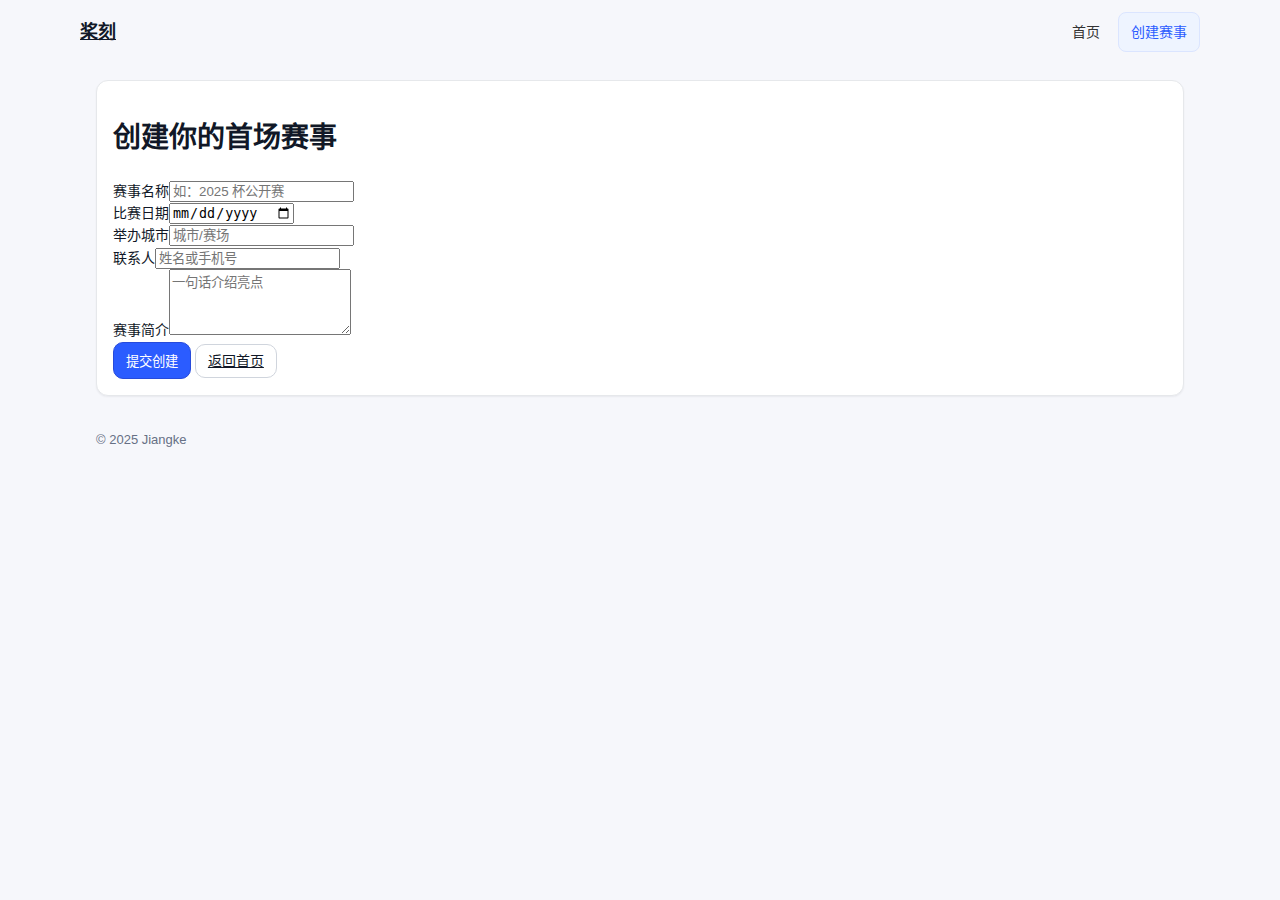
<file: create-event.html>
<!DOCTYPE html>
<html lang="zh-CN">
  <head>
    <meta charset="utf-8" />
    <meta name="viewport" content="width=device-width,initial-scale=1" />
    <title>创建赛事 - 桨刻</title>
    <link rel="icon" href="./assets/favicon.ico" />
    <link rel="stylesheet" href="./assets/c-portal.css" />
  </head>
  <body>
    <header class="container header">
      <div class="brand"><a href="./index.html">桨刻</a></div>
      <nav class="nav">
        <a href="./index.html">首页</a>
        <a href="./create-event.html" class="active">创建赛事</a>
      </nav>
    </header>

    <main class="container">
      <section class="card">
        <h1>创建你的首场赛事</h1>
        <form id="evt" class="form">
          <div class="row">
            <div>
              <label>赛事名称</label
              ><input name="title" placeholder="如：2025 杯公开赛" required />
            </div>
            <div>
              <label>比赛日期</label><input name="date" type="date" required />
            </div>
          </div>
          <div class="row">
            <div>
              <label>举办城市</label
              ><input name="location" placeholder="城市/赛场" />
            </div>
            <div>
              <label>联系人</label
              ><input name="contact" placeholder="姓名或手机号" />
            </div>
          </div>
          <div>
            <label>赛事简介</label
            ><textarea
              name="desc"
              rows="4"
              placeholder="一句话介绍亮点"
            ></textarea>
          </div>
          <div class="actions">
            <button type="submit" class="btn primary">提交创建</button>
            <a class="btn" href="./index.html">返回首页</a>
          </div>
        </form>
      </section>
    </main>

    <footer class="container footer">
      <span class="muted">© 2025 Jiangke</span>
    </footer>

    <script>
      document.getElementById("evt")?.addEventListener("submit", (e) => {
        e.preventDefault();
        const data = Object.fromEntries(
          new FormData(e.currentTarget).entries()
        );
        console.log("创建赛事参数：", data);
        alert("已提交（示例页不做真实提交）");
      });
    </script>
  </body>
</html>
</file>
<file: assets/c-portal.css>
/* ========== C 端门户通用样式（c-portal.css） ========== */
/* 设计目标：简洁、统一、可复用，不侵入 B 端组件 */
:root {
  --border: #e6e8eb;
  --muted: #667085;
  --brand: #2b5cff;
  --brand-600: #274bdb;
  --bg: #f6f7fb;
  --bg-soft: #f7f9fc;
  --card: #ffffff;
  --text: #111827;
  --text-sub: #475467;
  --danger: #ef4444;
  --success: #16a34a;
  --warning: #f59e0b;
  --radius: 12px;
  --radius-sm: 8px;
  --shadow-sm: 0 1px 2px rgba(16, 24, 40, 0.06);
}

/* Reset 精简版 */
* {
  box-sizing: border-box;
}
html,
body {
  height: 100%;
}
body {
  margin: 0;
  color: var(--text);
  background: var(--bg);
  font: 14px/1.6 -apple-system, BlinkMacSystemFont, "Segoe UI", Roboto,
    "PingFang SC", "Hiragino Sans GB", "Microsoft YaHei", "Helvetica Neue",
    Arial, sans-serif;
  -webkit-font-smoothing: antialiased;
  -moz-osx-font-smoothing: grayscale;
}
img {
  max-width: 100%;
  display: block;
}
a {
  color: inherit;
}

/* 布局 */
.container {
  max-width: 1120px;
  margin: 0 auto;
  padding: 16px;
}
.grid {
  display: grid;
  grid-template-columns: repeat(12, 1fr);
  gap: 16px;
}
.col-12 {
  grid-column: span 12;
}
.col-8 {
  grid-column: span 8;
}
.col-6 {
  grid-column: span 6;
}
.col-4 {
  grid-column: span 4;
}
@media (max-width: 960px) {
  .col-8,
  .col-6,
  .col-4 {
    grid-column: span 12;
  }
}
.split {
  display: flex;
  align-items: center;
  gap: 10px;
}
.split .grow {
  flex: 1;
}

/* Header & Nav */
.header {
  display: flex;
  align-items: center;
  justify-content: space-between;
  padding: 12px 0;
}
.brand {
  display: flex;
  align-items: center;
  gap: 10px;
  font-weight: 700;
  font-size: 18px;
}
.nav {
  display: flex;
  align-items: center;
  gap: 6px;
  flex-wrap: wrap;
}
.nav a {
  color: #333;
  text-decoration: none;
  padding: 8px 12px;
  border-radius: var(--radius-sm);
}
.nav a:hover {
  background: #f4f5f7;
}
.nav a.active {
  background: #eef4ff;
  color: var(--brand);
  border: 1px solid #dbe5ff;
}

/* Hero & Notice */
.hero {
  background: var(--bg-soft);
  border: 1px solid #eef1f6;
  border-radius: 16px;
  padding: 20px;
  margin: 8px 0 20px;
}
.hero h1 {
  margin: 0 0 8px;
  font-size: 22px;
}
.notice {
  display: flex;
  align-items: center;
  gap: 10px;
  background: var(--card);
  border: 1px dashed var(--border);
  border-radius: var(--radius);
  padding: 10px 12px;
  color: var(--muted);
  margin-bottom: 12px;
}

/* 卡片与列表 */
.card {
  background: var(--card);
  border: 1px solid var(--border);
  border-radius: var(--radius);
  padding: 16px;
  box-shadow: var(--shadow-sm);
}
.card h2 {
  margin: 0 0 12px;
  font-size: 18px;
}
.list {
  display: flex;
  flex-direction: column;
  gap: 10px;
}
.list-item {
  display: flex;
  align-items: center;
  justify-content: space-between;
  gap: 12px;
  padding: 12px;
  border: 1px dashed var(--border);
  border-radius: var(--radius);
  transition: background 0.15s ease;
  background: #fff;
}
.list-item:hover {
  background: #fafbfc;
}
.list-item.clickable {
  cursor: pointer;
}
.item-meta {
  display: flex;
  align-items: center;
  gap: 12px;
}

/* 元件 */
.badge {
  font-size: 12px;
  padding: 2px 8px;
  border-radius: 999px;
  background: #eef4ff;
  color: var(--brand);
  border: 1px solid #dbe5ff;
  white-space: nowrap;
}
.muted {
  color: var(--muted);
  font-size: 13px;
}
.btn {
  appearance: none;
  padding: 8px 12px;
  border-radius: 10px;
  border: 1px solid #d0d5dd;
  background: #fff;
  cursor: pointer;
}
.btn.primary {
  background: var(--brand);
  color: #fff;
  border-color: var(--brand-600);
}
.btn.link {
  border: none;
  background: transparent;
  color: var(--brand);
  padding: 4px 6px;
}
.avatar {
  width: 40px;
  height: 40px;
  border-radius: 999px;
  object-fit: cover;
  border: 1px solid var(--border);
}
.pill-links {
  display: flex;
  flex-wrap: wrap;
  gap: 8px;
}
.pill-links a {
  border: 1px solid var(--border);
  padding: 6px 10px;
  border-radius: 999px;
  color: var(--text-sub);
  text-decoration: none;
  background: #fff;
}
.pill-links a:hover {
  background: #f8fafc;
}
.stat {
  display: flex;
  gap: 12px;
  font-size: 13px;
  color: var(--text-sub);
}
.stat strong {
  color: var(--text);
}
.empty {
  color: var(--muted);
  text-align: center;
  padding: 18px;
  border: 1px dashed var(--border);
  border-radius: var(--radius);
  background: #fff;
}

/* 工具类 */
.hide {
  display: none !important;
}
.mt-8 {
  margin-top: 8px;
}
.mt-12 {
  margin-top: 12px;
}
.mt-16 {
  margin-top: 16px;
}
.mt-20 {
  margin-top: 20px;
}
</file>
